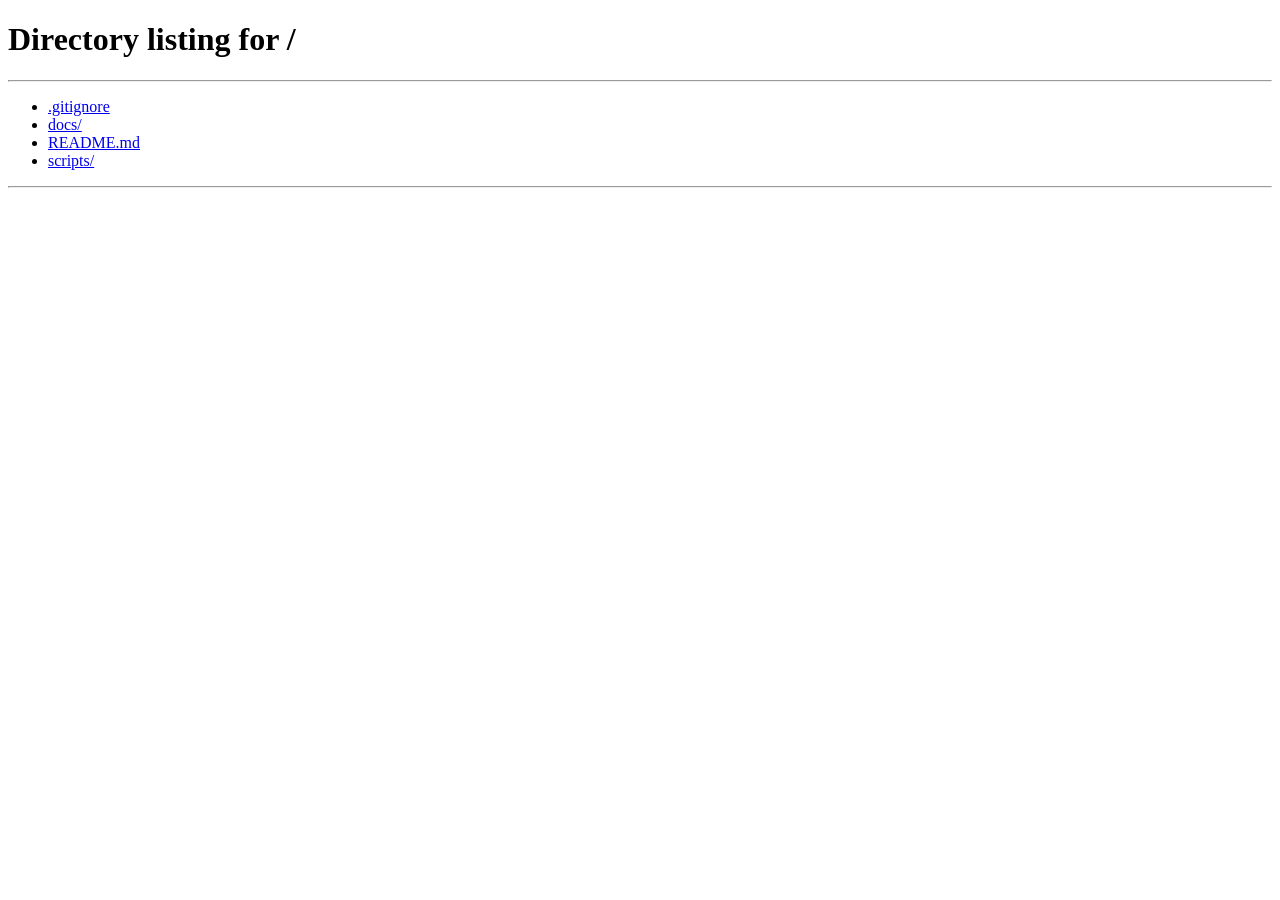
<file: docs/changelog/index.html>
<!DOCTYPE html>
<html lang="en">
<head>
    <meta charset="UTF-8">
    <meta name="viewport" content="width=device-width, initial-scale=1.0">
    <title>Entity Client | Changelog</title>
    <meta http-equiv="refresh" content="0; url=/#changelog">
    <link rel="canonical" href="https://www.entityclient.net/#changelog">
</head>
<body>
    <p>Redirecting to the changelog view...</p>
    <script>
        window.location.replace('/#changelog');
    </script>
</body>
</html>
</file>
